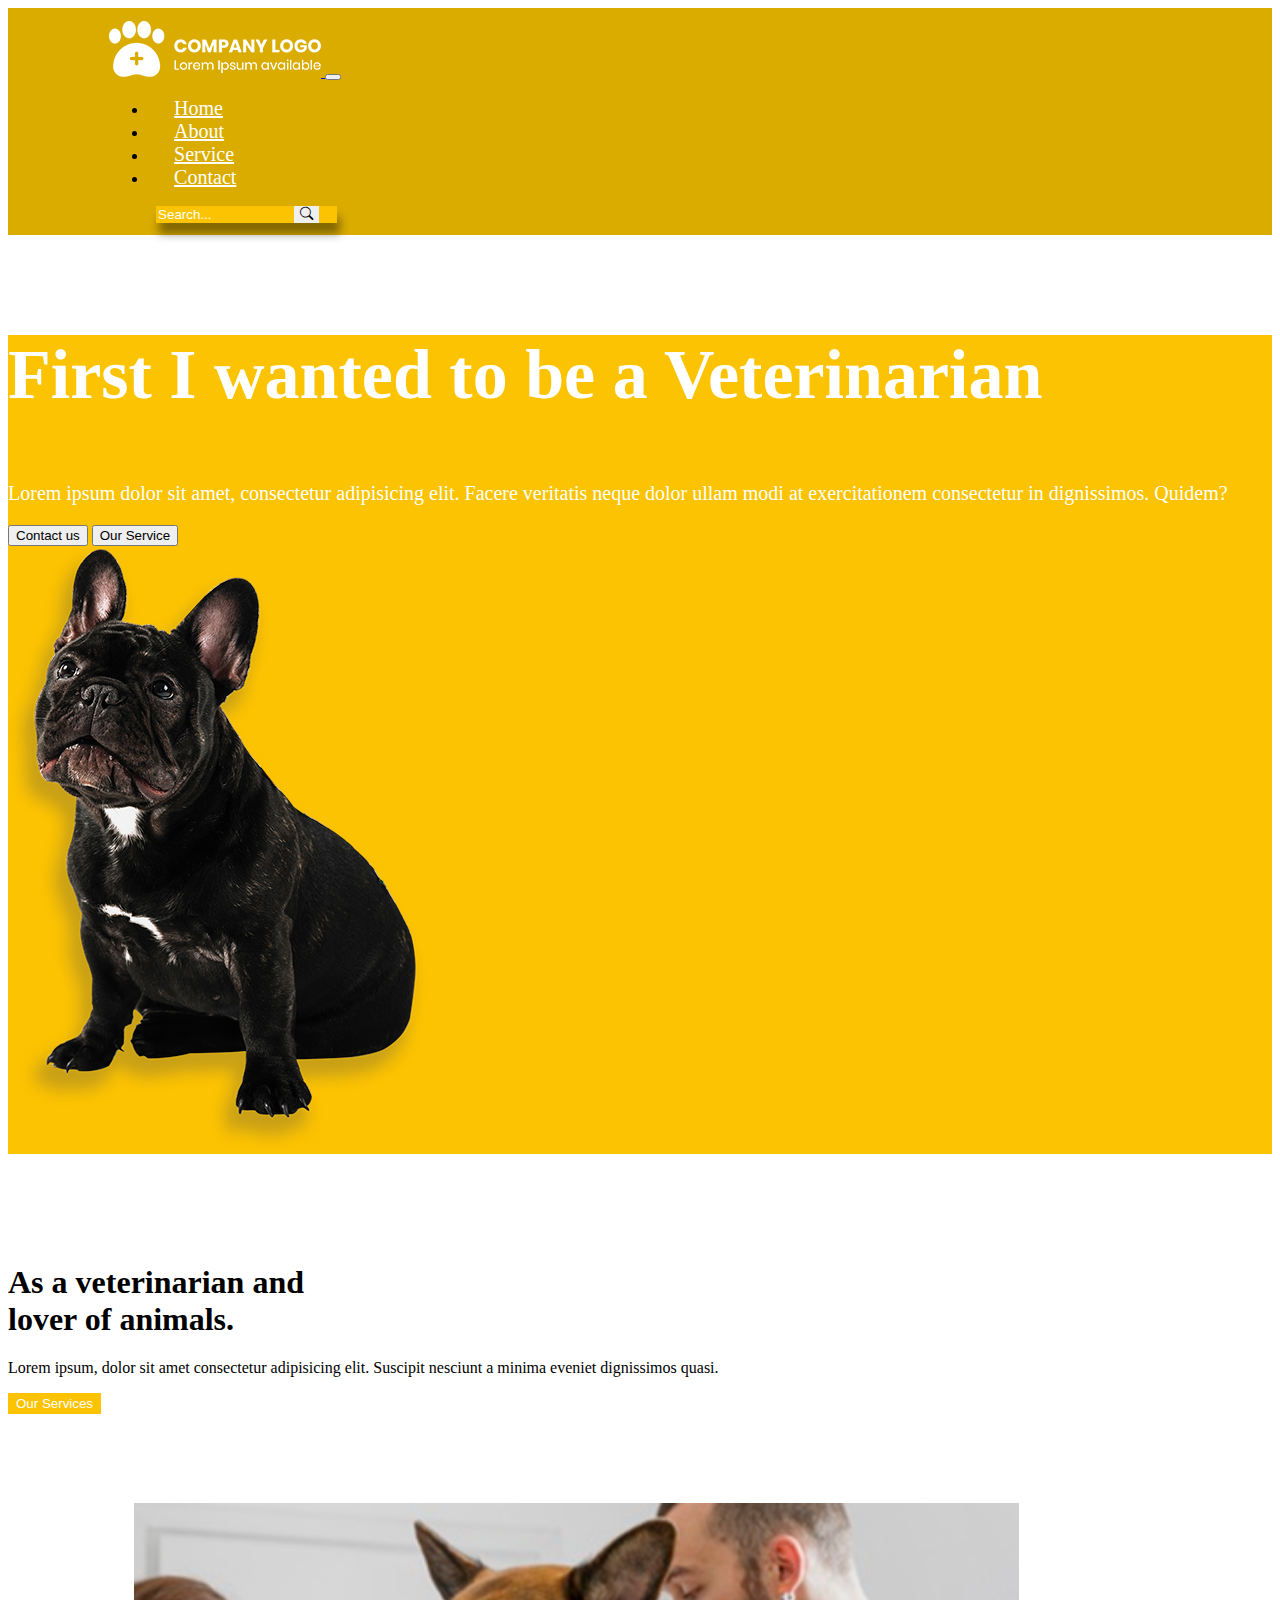
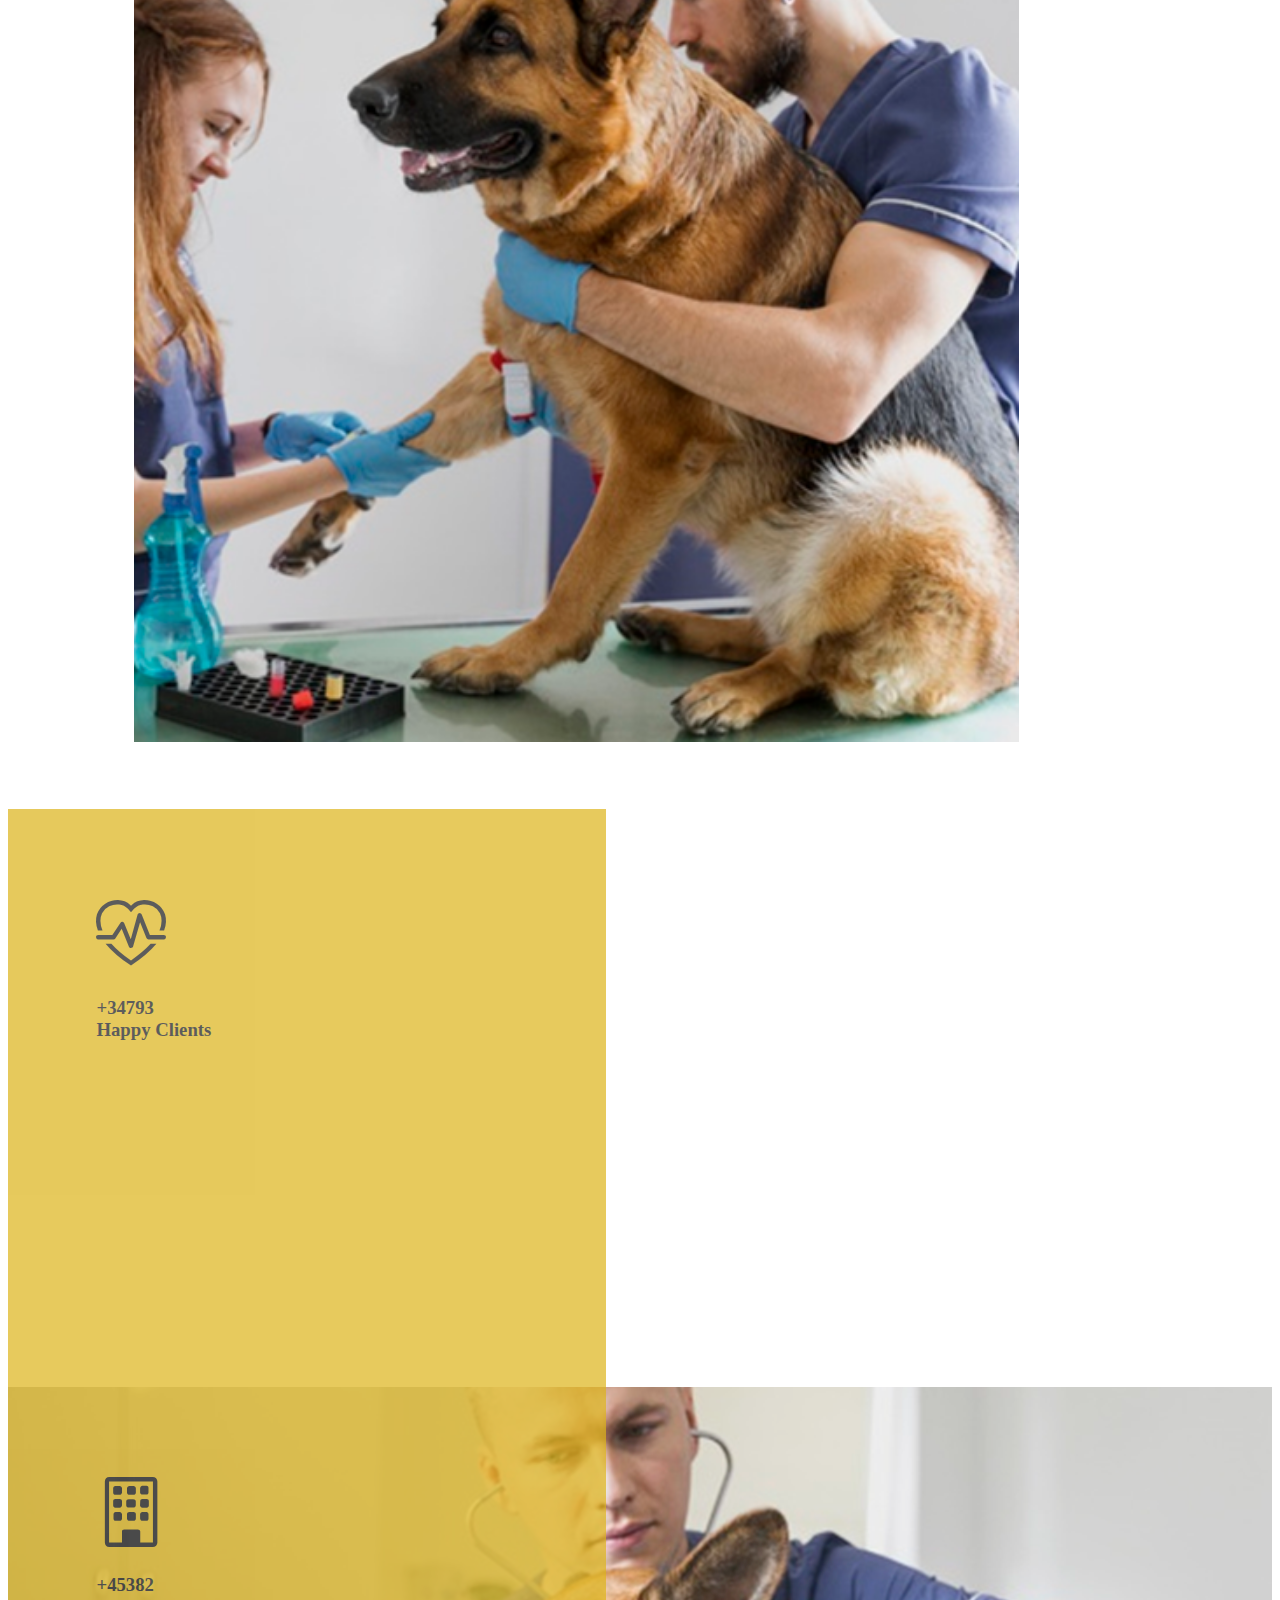
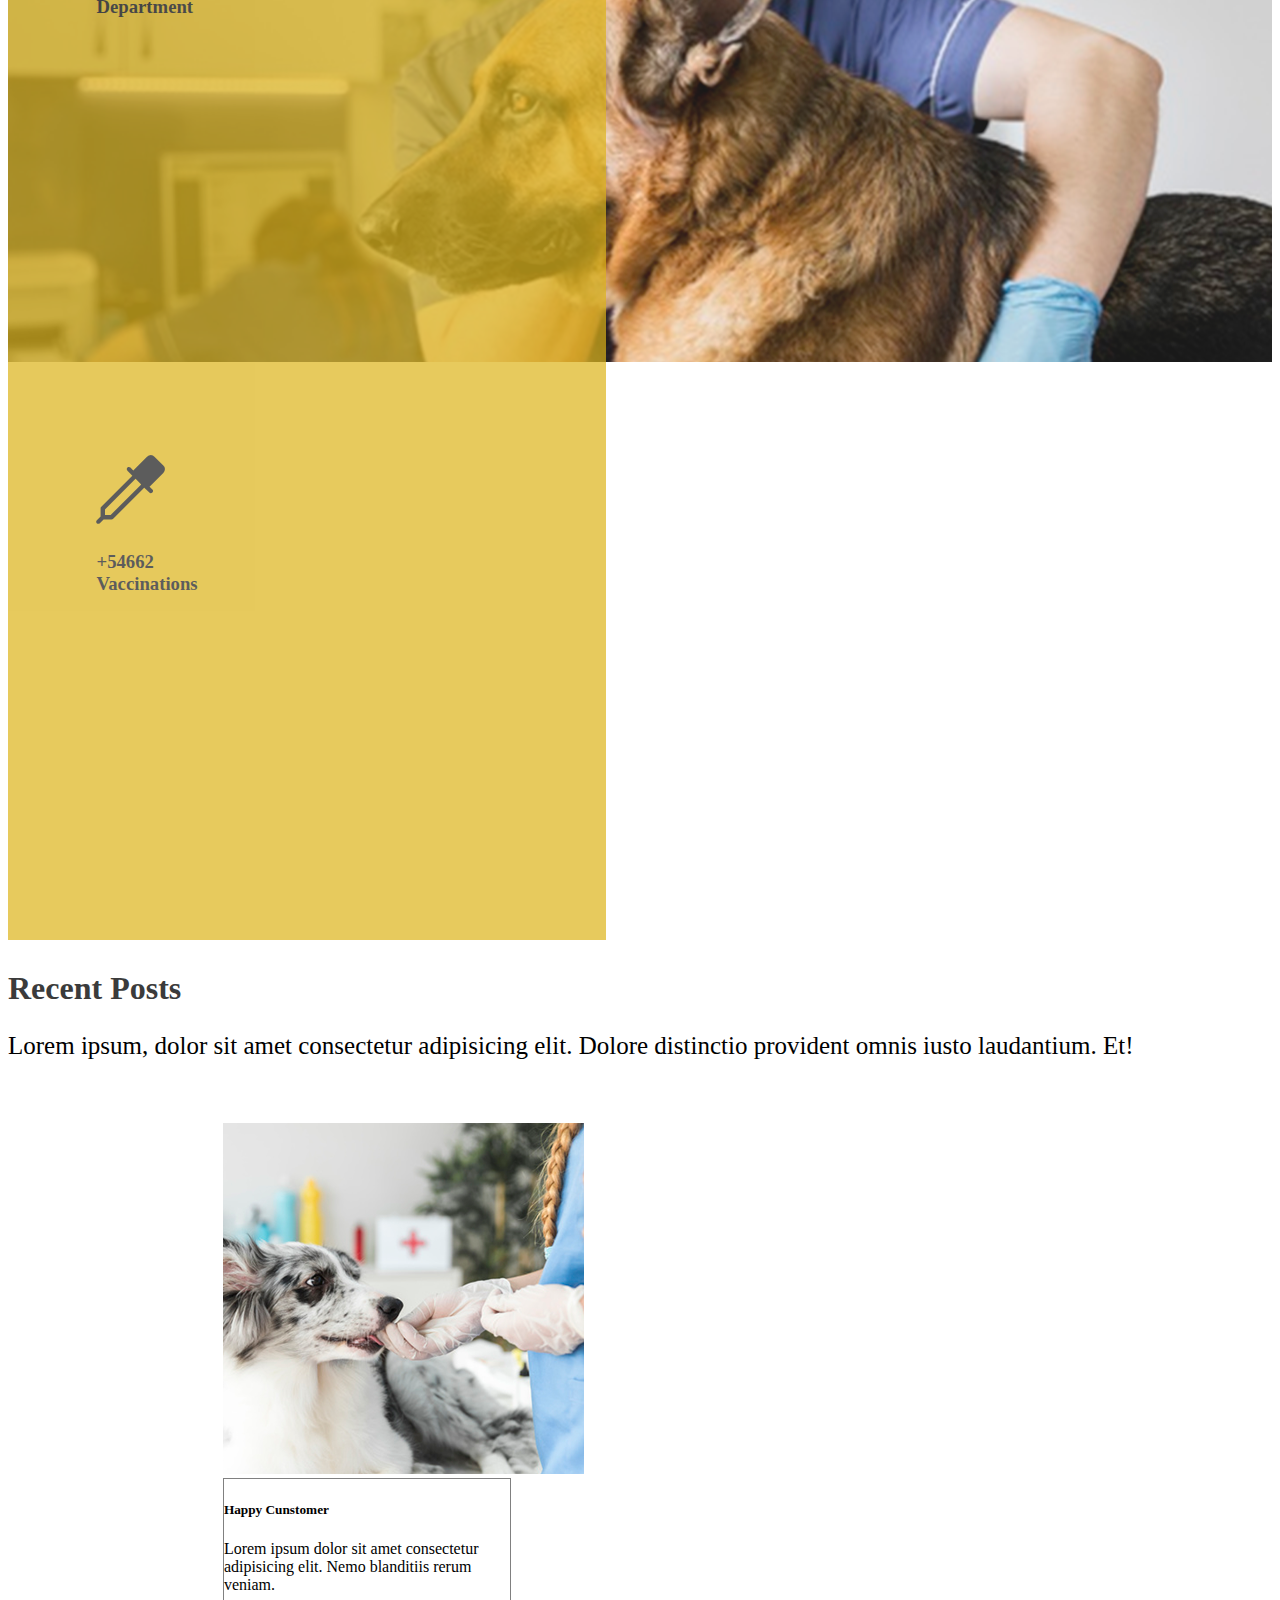
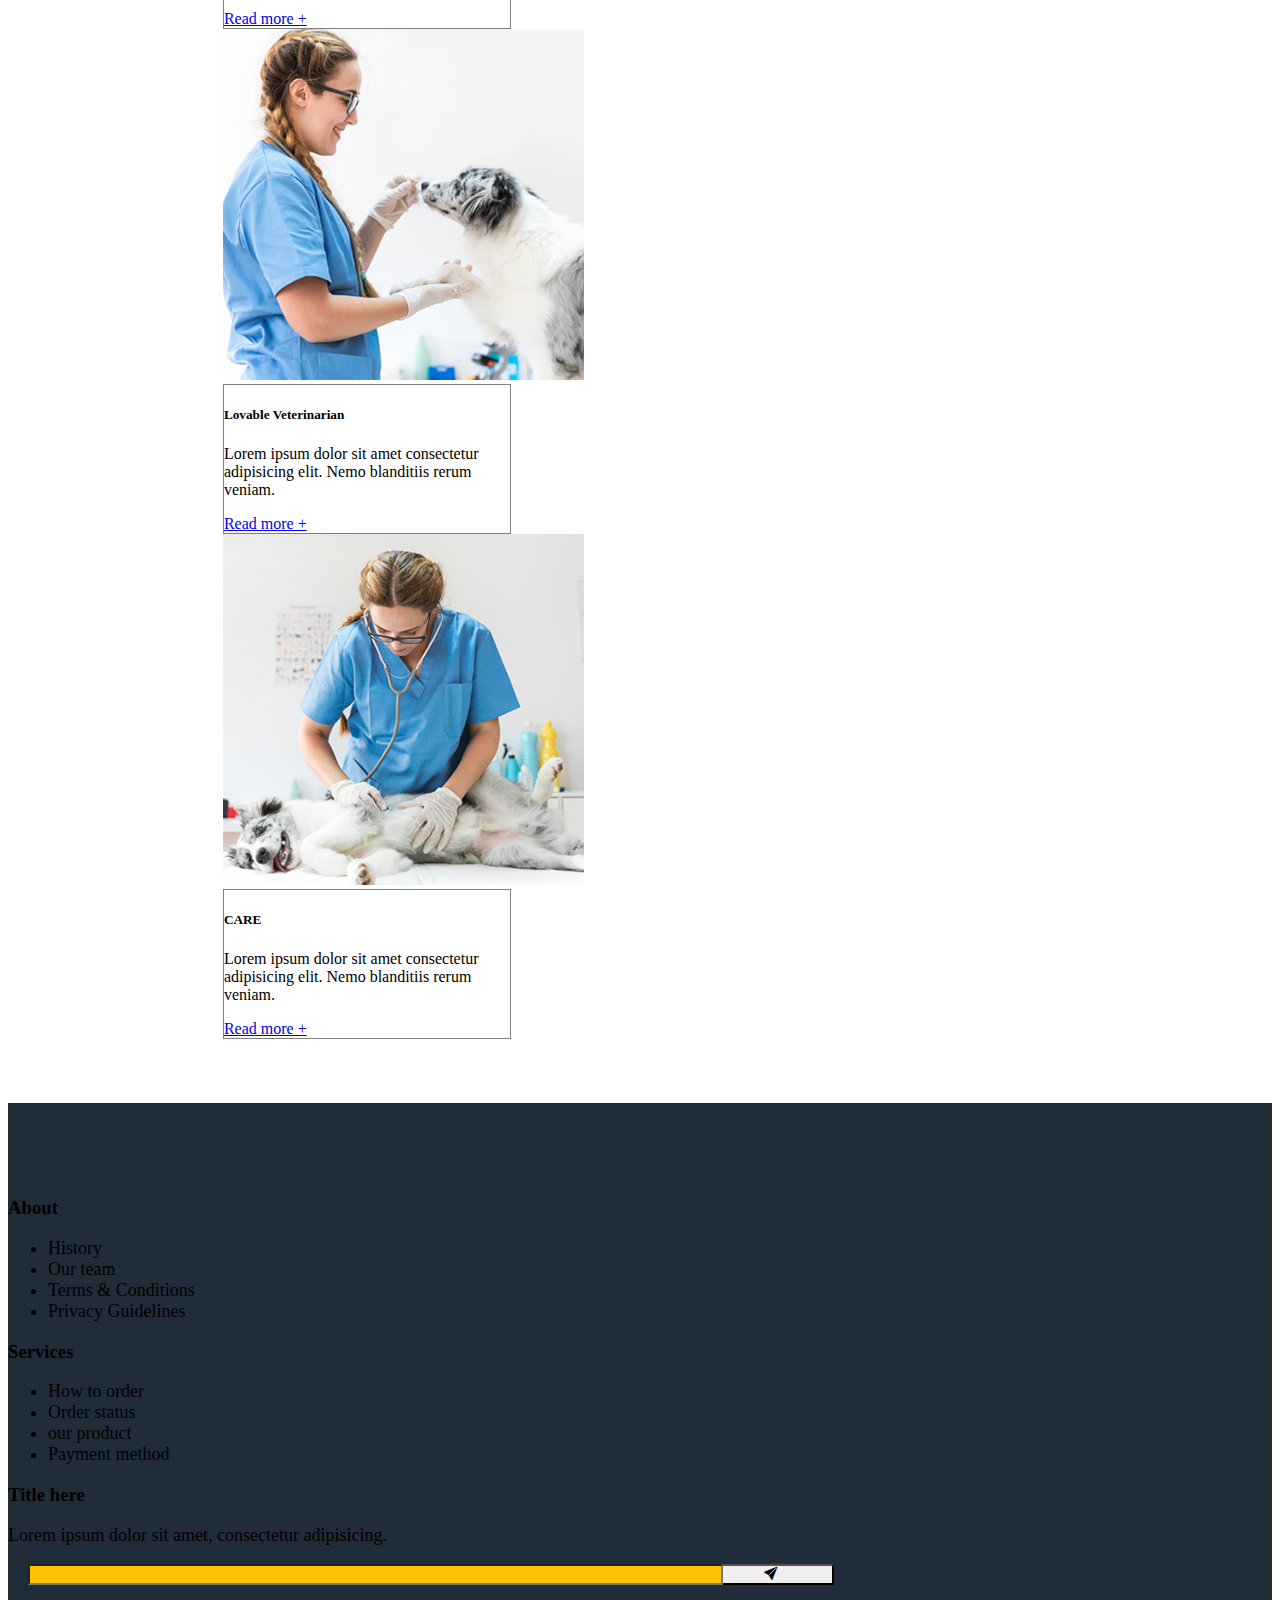
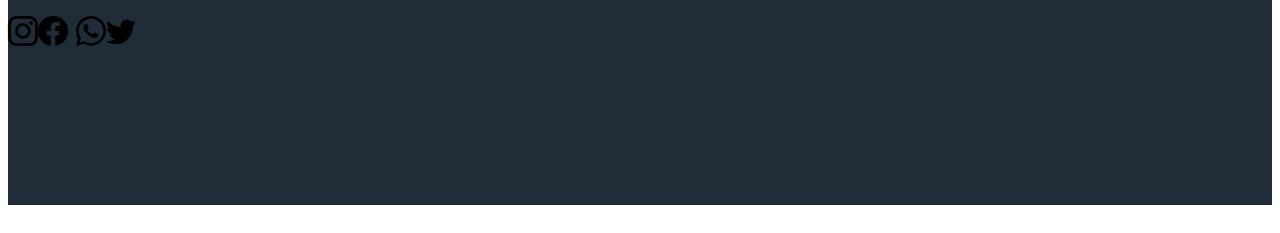
<file: html-file/index.html>
<!doctype html>
<html lang="en">
  <head>
    <title>Title</title>
    <!-- Required meta tags -->
    <meta charset="utf-8">
    <meta name="viewport" content="width=device-width, initial-scale=1, shrink-to-fit=no">

    <!-- Bootstrap CSS -->
    <link href="https://cdn.jsdelivr.net/npm/bootstrap@5.2.1/dist/css/bootstrap.min.css" rel="stylesheet" integrity="sha384-iYQeCzEYFbKjA/T2uDLTpkwGzCiq6soy8tYaI1GyVh/UjpbCx/TYkiZhlZB6+fzT" crossorigin="anonymous">
    <!-- Bootstrap Icons -->
    <link rel="stylesheet" href="https://cdn.jsdelivr.net/npm/bootstrap-icons@1.9.1/font/bootstrap-icons.css">
    <!-- CSS link -->
    <link rel="stylesheet" href="/css-file/project-2.css">

  </head>
  <body>
      <!-- Navigation Bar -->
      <nav class="navbar navbar-expand-lg navbar-dark" id="TOPNAV">
        <div class="container-fluid">
          <a class="navbar-brand" href="#">
            <img src="/images/LOGO.png" alt="" class="img-fluid" id="LOGO">
          </a>
          <button class="navbar-toggler" type="button" data-bs-toggle="collapse" data-bs-target="#navbarSupportedContent" aria-controls="navbarSupportedContent" aria-expanded="false" aria-label="Toggle navigation">
            <span class="navbar-toggler-icon"></span>
          </button>
          <div class="collapse navbar-collapse" id="navbarSupportedContent">
            <ul class="navbar-nav me-auto mb-2 mb-lg-0">
              <li class="nav-item">
                <a class="nav-link active" aria-current="page" href="#">Home</a>
              </li>
              <li class="nav-item">
                <a class="nav-link" href="#">About</a>
              </li>
              <li class="nav-item">
                <a class="nav-link" href="#">Service</a>
              </li>
              <li class="nav-item">
                <a class="nav-link" href="#">Contact</a>
              </li>
              
            </ul>
            <form class="d-flex" role="search" id="sear">
              <input class="form-control me-2" type="search" placeholder="Search..." aria-label="Search" id="Searchbox">
              <button class="btn btn-info text-light" type="submit" id="searchbtn"><i class="bi bi-search"></i></button>
            </form>
          </div>
        </div>
      </nav>
      <!-- NAV end -->

      <!-- new container  -->
      <div class="container-fluid" id=newcont>
         <!-- innerblock one-->  
         <div class="row justify-content-evenly justify-content-center" id="bannerrow">
            <div class="col-md-6 col-10 align-content-center" id="pagecont">
              <!-- <h1 class="">First I wanted to be a Veterinarian</h1> -->
              <h1 id="heading" >First I wanted to be a Veterinarian</h1>
              <p id="subhead">Lorem ipsum dolor sit amet, consectetur adipisicing elit. Facere veritatis neque dolor ullam modi at exercitationem consectetur in dignissimos. Quidem?</p>
              <button type="button" class="btn btn-info text-light rounded mt-4 mb-3">Contact us</button>
              <button type="button" class="btn btn-light bg-transparent text-light rounded mt-4 mb-3">Our Service</button>
            </div>
            <div class="col-md-4">
                <img src="/images/1st-image.png" alt="" class="img-fluid d-none d-md-block" id="dogimg">
            </div>
         </div>
         <!-- innerblock one end -->
         <!-- innerblock two start -->
         <div class="row justify-content-evenly justify-content-center  bg-light mt-5" id="bannerrowtwo">
            <div class="col-md-5 " id="serviceone">
                <h1>As a veterinarian and <br> lover of animals.</h1>
                <p>Lorem ipsum, dolor sit amet consectetur adipisicing elit. Suscipit nesciunt a minima eveniet dignissimos quasi.</p>
                <button type="button" class="btn" id="butt">Our Services</button>
            </div>
            <div class="col-md-5 m-0" id="servicetwo">
                <img src="/images/checkup-1.png" alt="" class="img-fluid" id="german">
                <div id="opaciti"></div>
                <div class="images">
                  <div id="bg-box" ></div>
                </div> 
            </div> 
         </div>
         <!-- innerblock two end -->
         <!-- secondlast start -->
         <div class="row justify-content-center text-dark" id="secondlast">
            <div class="col-md-3 text-center TEXT"><i class="bi bi-heart-pulse icon"></i>
             <h3>+34793 <br>Happy Clients</h3>
            </div>
            <div class="col-md-3 text-center TEXT"><i class="bi bi-building icon"></i>
              <h3>+45382 <br>Department</h3>
            </div>
            <div class="col-md-3 text-center TEXT"><i class="bi bi-eyedropper icon"></i>
              <h3>+54662 <br>Vaccinations</h3>
            </div>
         </div>
         <!-- secondlast end -->
         <!-- blog-text -->
         <div class="row justify-content-center blog">
            <div class="col-8 text-center">
                <h1 id="BLOGhead">Recent Posts</h1>
                <p id="blogcont">
                  Lorem ipsum, dolor sit amet consectetur adipisicing elit. Dolore distinctio provident omnis iusto laudantium. Et!
                </p>
            </div>
         </div>
         <!-- blog end -->
         <!-- blog-image start -->
         <div class="row justify-content-center b-image">

            <div class="col-md-3 text-center">
              <div class="card bcard" style="width: 18rem;">
                <img src="/images/DOG-1.png" class="card-img-top blogi" alt="...">
                <div class="card-body DOBY rounded border-top-0">
                  <h5 class="card-title">Happy Cunstomer</h5>
                  <p class="card-text">Lorem ipsum dolor sit amet consectetur adipisicing elit. Nemo blanditiis rerum veniam.</p>
                  <a href="#" class="text-decoration-none">Read more +</a>
                </div>
              </div>
            </div>

            <div class="col-md-3 text-center">
              <div class="card bcard " style="width: 18rem;">
                <img src="/images/DOG-2.png" class="card-img-top blogi" alt="...">
                <div class="card-body DOBY rounded border-top-0">
                  <h5 class="card-title">Lovable Veterinarian</h5>
                  <p class="card-text">Lorem ipsum dolor sit amet consectetur adipisicing elit. Nemo blanditiis rerum veniam.</p>
                  <a href="#" class="text-decoration-none">Read more +</a>
                </div>
              </div>
            </div>

            <div class="col-md-3 text-center">
              <div class="card bcard" style="width: 18rem;">
                <img src="/images/DOG-3.png" class="card-img-top blogi" alt="...">
                <div class="card-body DOBY rounded border-top-0">
                  <h5 class="card-title">CARE</h5>
                  <p class="card-text">Lorem ipsum dolor sit amet consectetur adipisicing elit. Nemo blanditiis rerum veniam.</p>
                  <a href="#" class="text-decoration-none">Read more +</a>
                </div>
              </div>
            </div>

         </div>
         <!-- blog-image end -->
         <!-- contact detail start -->
         <div class="row justify-content-center text-light contact">
            <div class="col-md-2 CONTACT">
                <h3 class="mb-4">About</h3>
                  <ul class="list-unstyled">
                    <li>History</li>
                    <li>Our team</li>
                    <li>Terms & Conditions</li>
                    <li>Privacy Guidelines</li>
                  </ul>
            </div>
            <div class="col-md-2 CONTACT">
                <h3 class="mb-4">Services</h3>
                <ul class="list-unstyled">
                  <li>How to order</li>
                  <li>Order status</li>
                  <li>our product</li>
                  <li>Payment method</li>
                </ul>
            </div>
            <div class="col-md-5 justify-content-md-end text-md-end CONTACT">
                <h3 class="mb-4 ">Title here</h3>
                <p id="cont-text" class="">Lorem ipsum dolor sit amet, consectetur adipisicing.</p>
                <form class="d-flex justify-content-md-end" role="search">
                  <input class="form-control me-2" id="inp" type="search" aria-label="Search">
                  <button class="btn btn-info " id="boton" type="submit"><i class="bi bi-send-fill"></i></button>
                </form>
                <p class="mt-5 icion "><i class="bi bi-instagram me-3"></i><i class="bi bi-facebook me-3"></i> <i class="bi bi-whatsapp me-3"></i><i class="bi bi-twitter me-3"></i></p>
            </div>
         </div>
         <!-- newcont end -->
      </div>
      


    <!-- Optional JavaScript -->
    <!-- jQuery first, then Popper.js, then Bootstrap JS -->
    <script src="https://cdn.jsdelivr.net/npm/@popperjs/core@2.11.6/dist/umd/popper.min.js" integrity="sha384-oBqDVmMz9ATKxIep9tiCxS/Z9fNfEXiDAYTujMAeBAsjFuCZSmKbSSUnQlmh/jp3" crossorigin="anonymous"></script>
    <script src="https://cdn.jsdelivr.net/npm/bootstrap@5.2.1/dist/js/bootstrap.min.js" integrity="sha384-7VPbUDkoPSGFnVtYi0QogXtr74QeVeeIs99Qfg5YCF+TidwNdjvaKZX19NZ/e6oz" crossorigin="anonymous"></script>
    
  </body> 
</html>
</file>
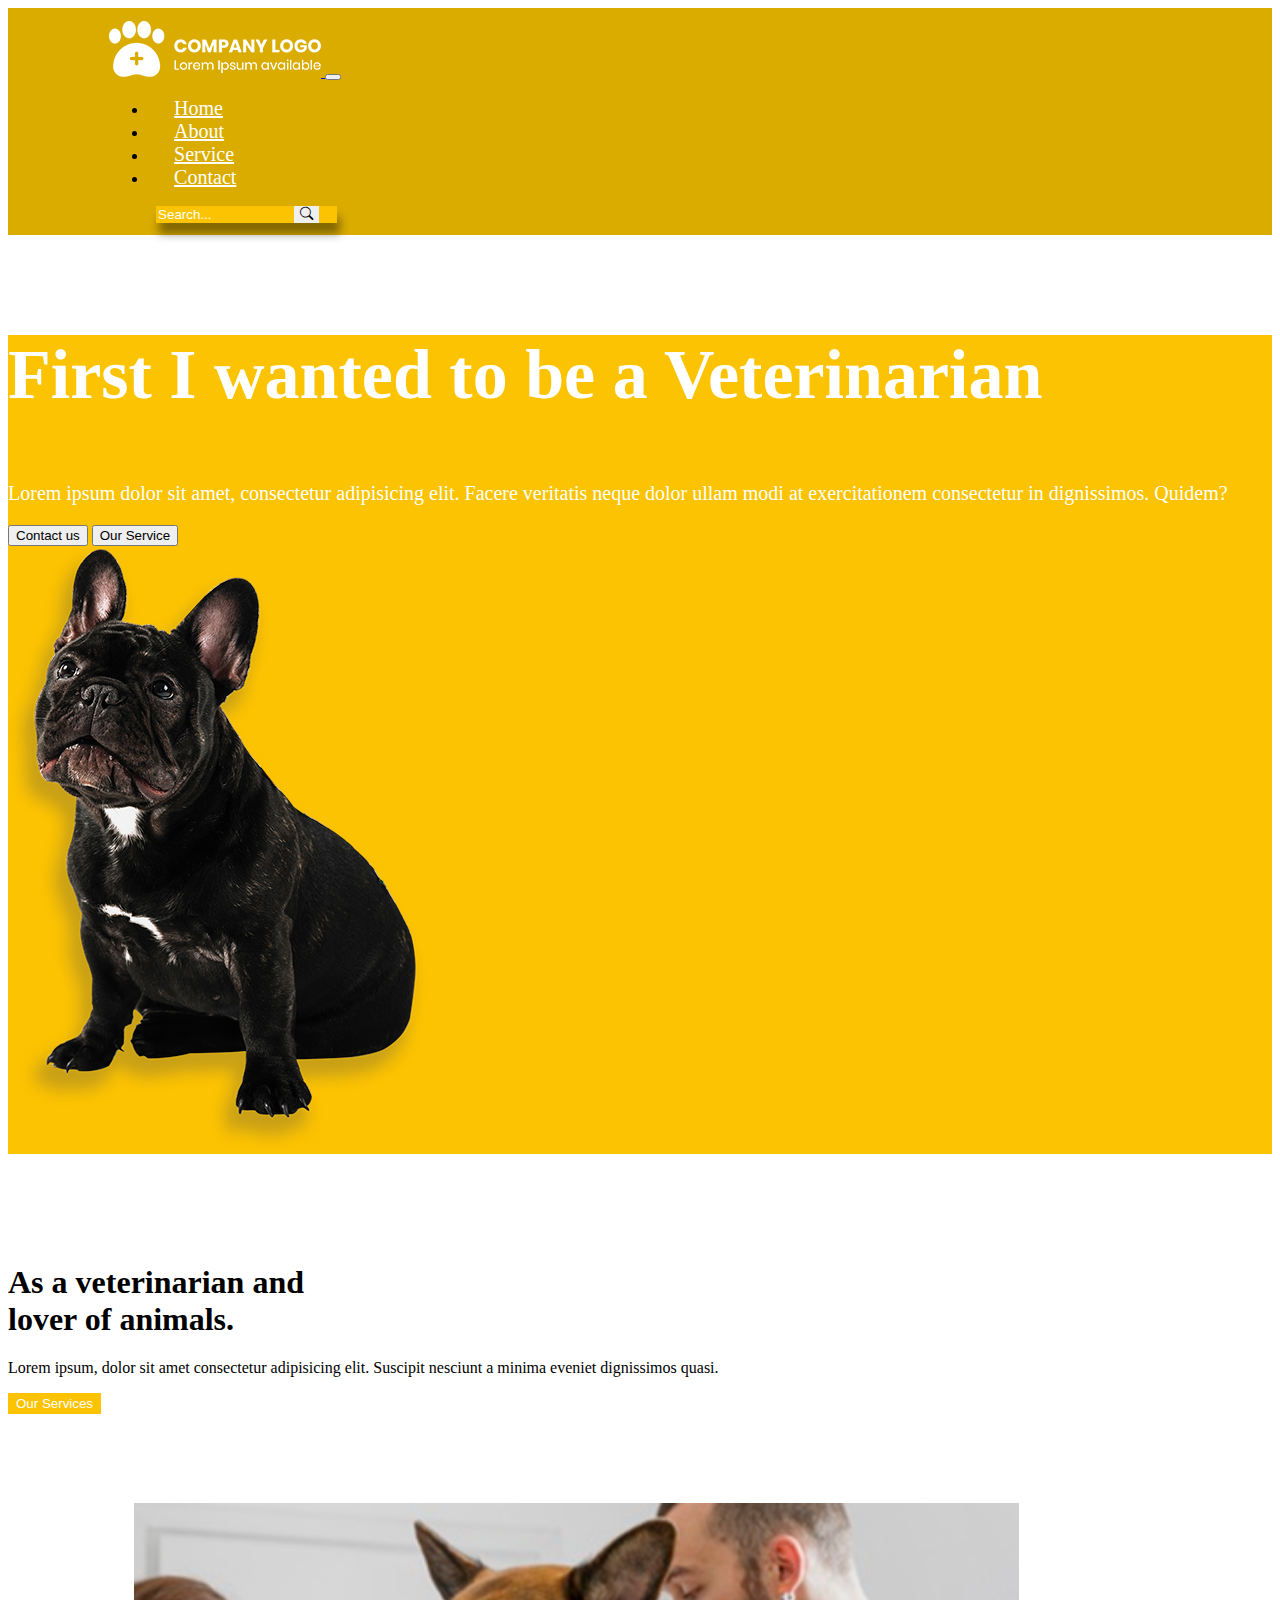
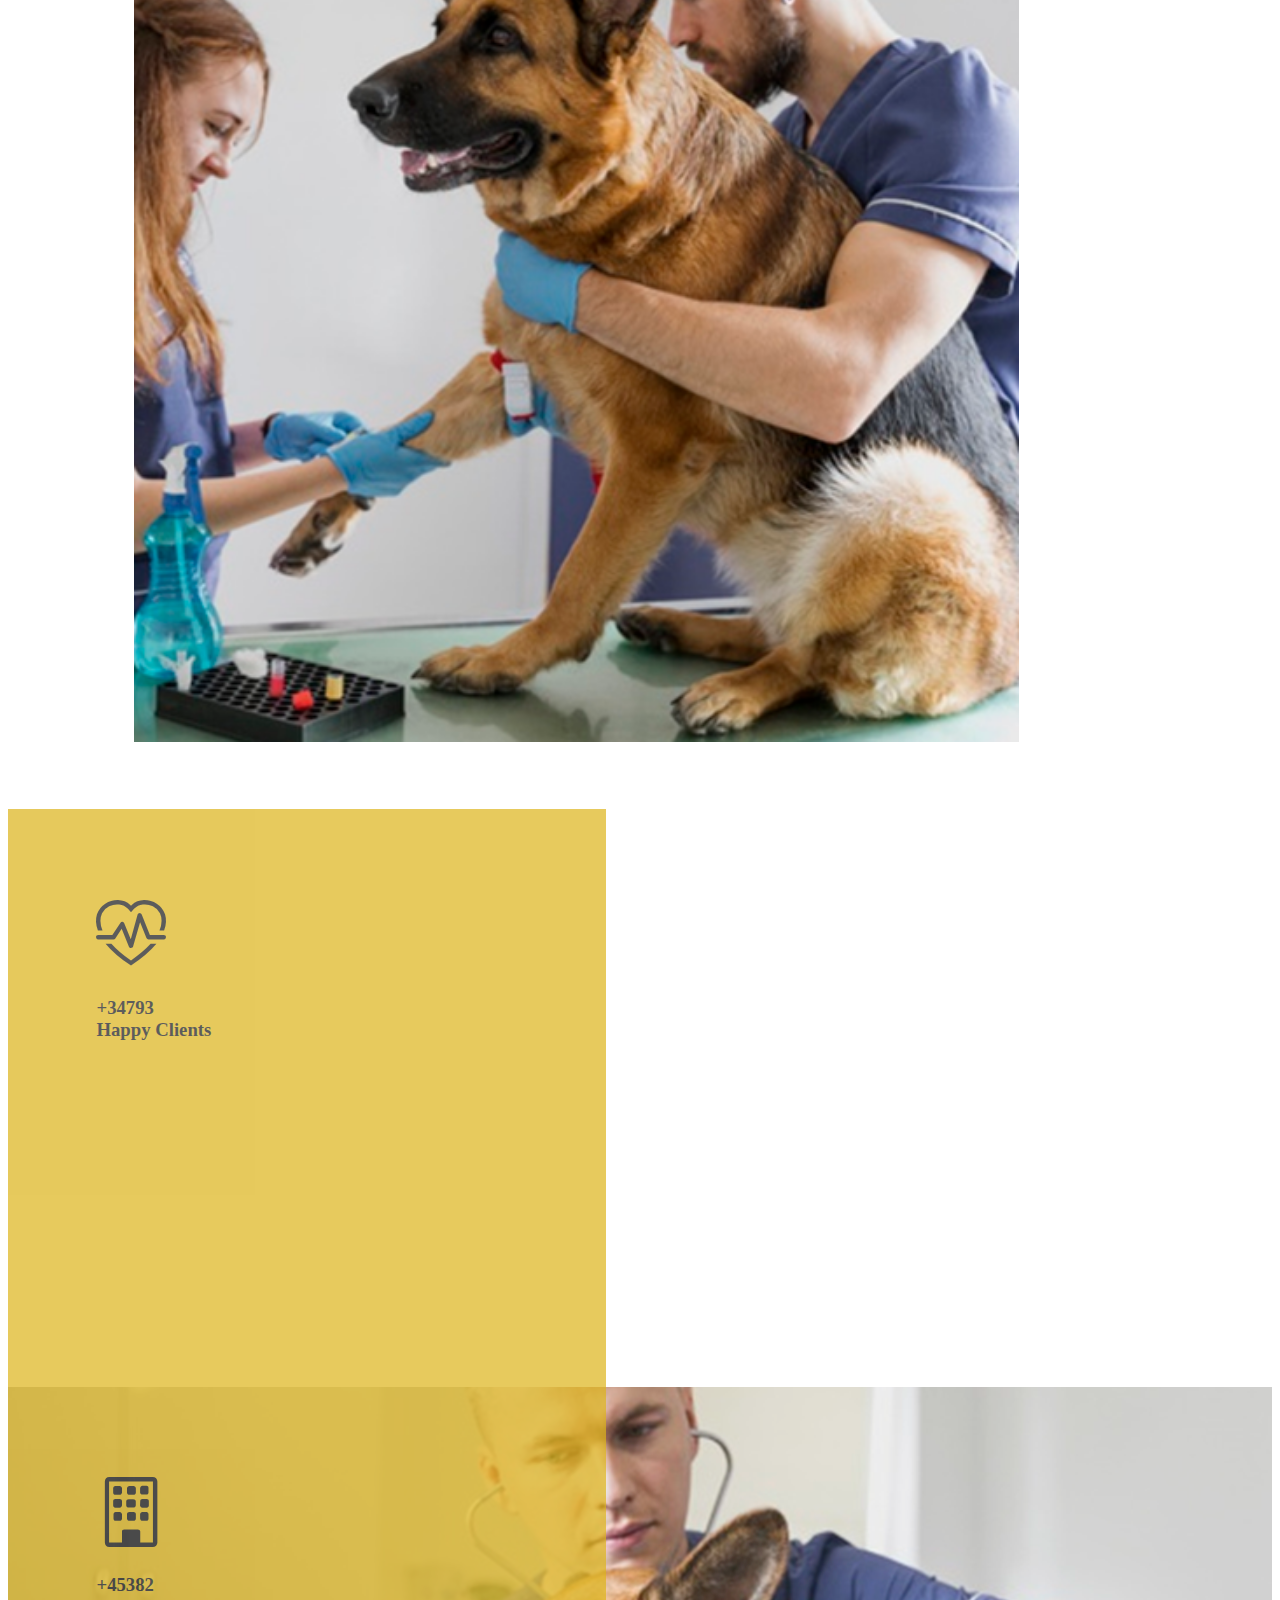
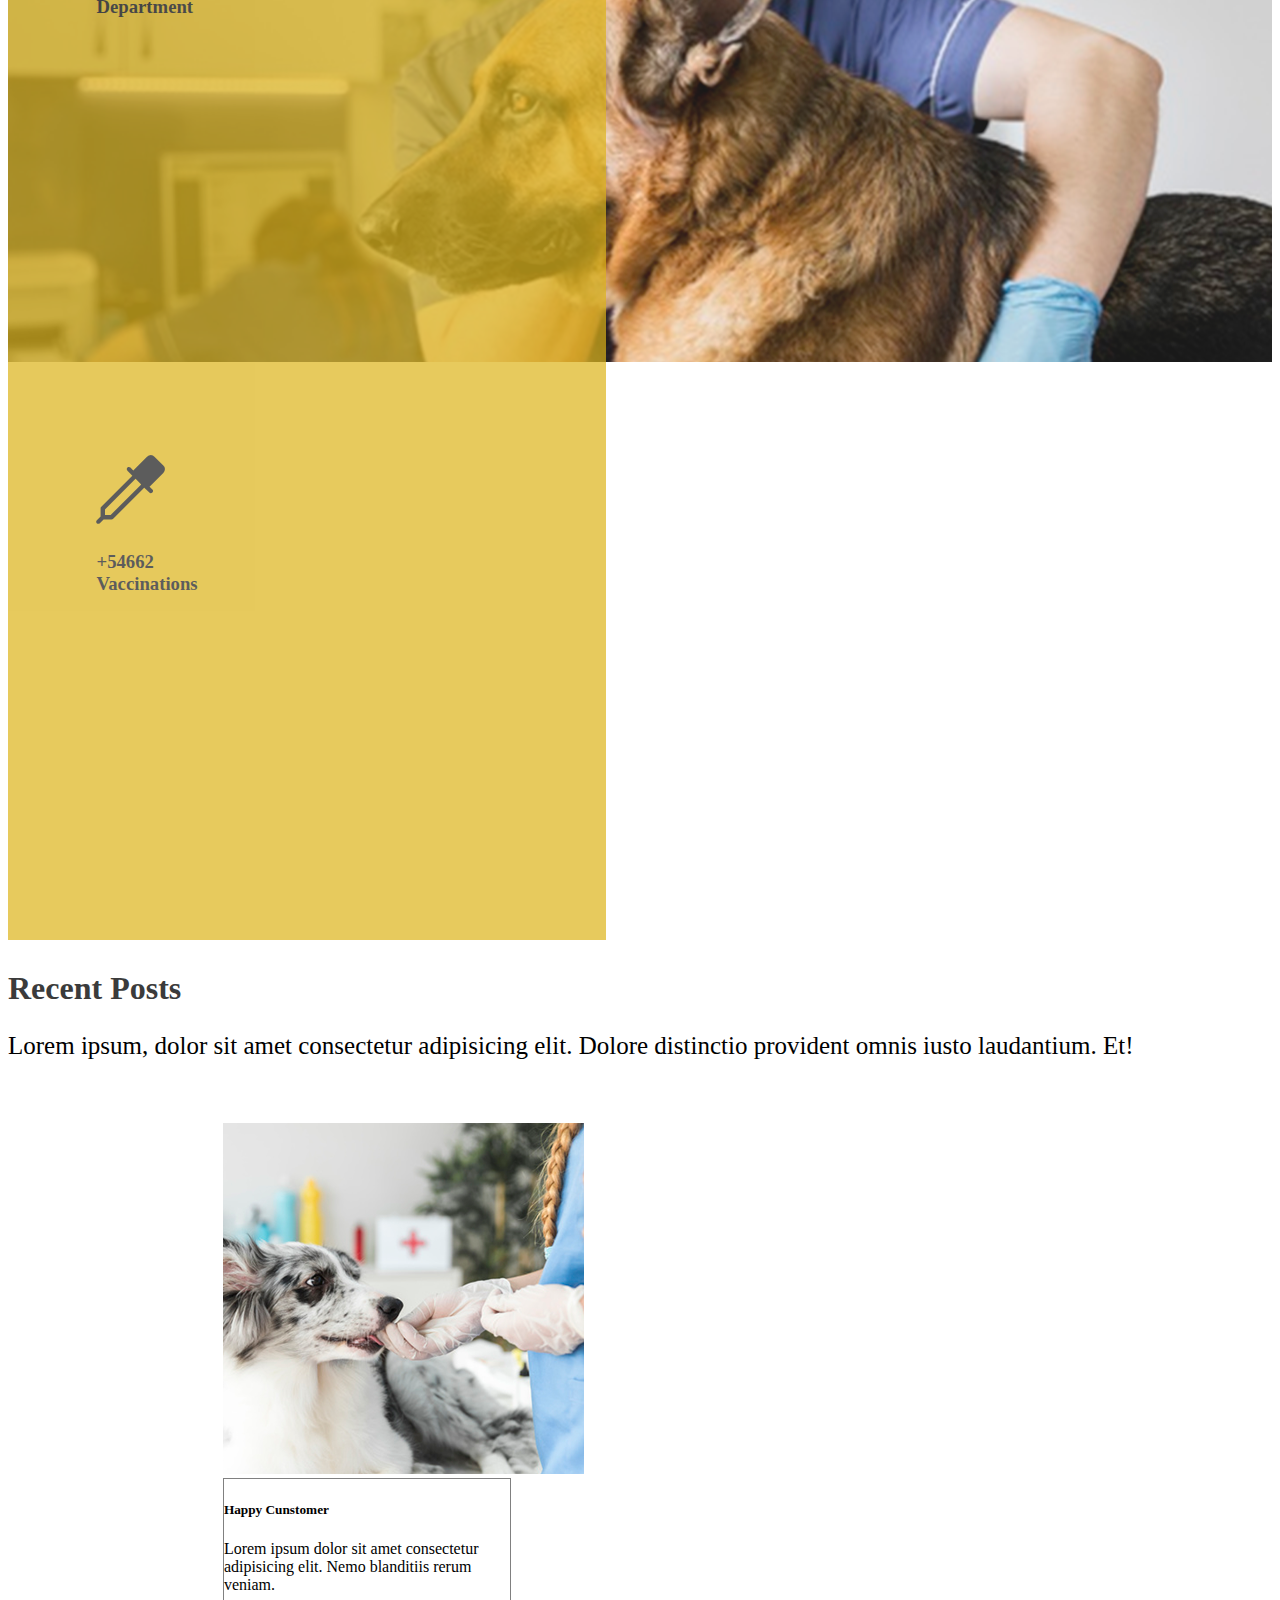
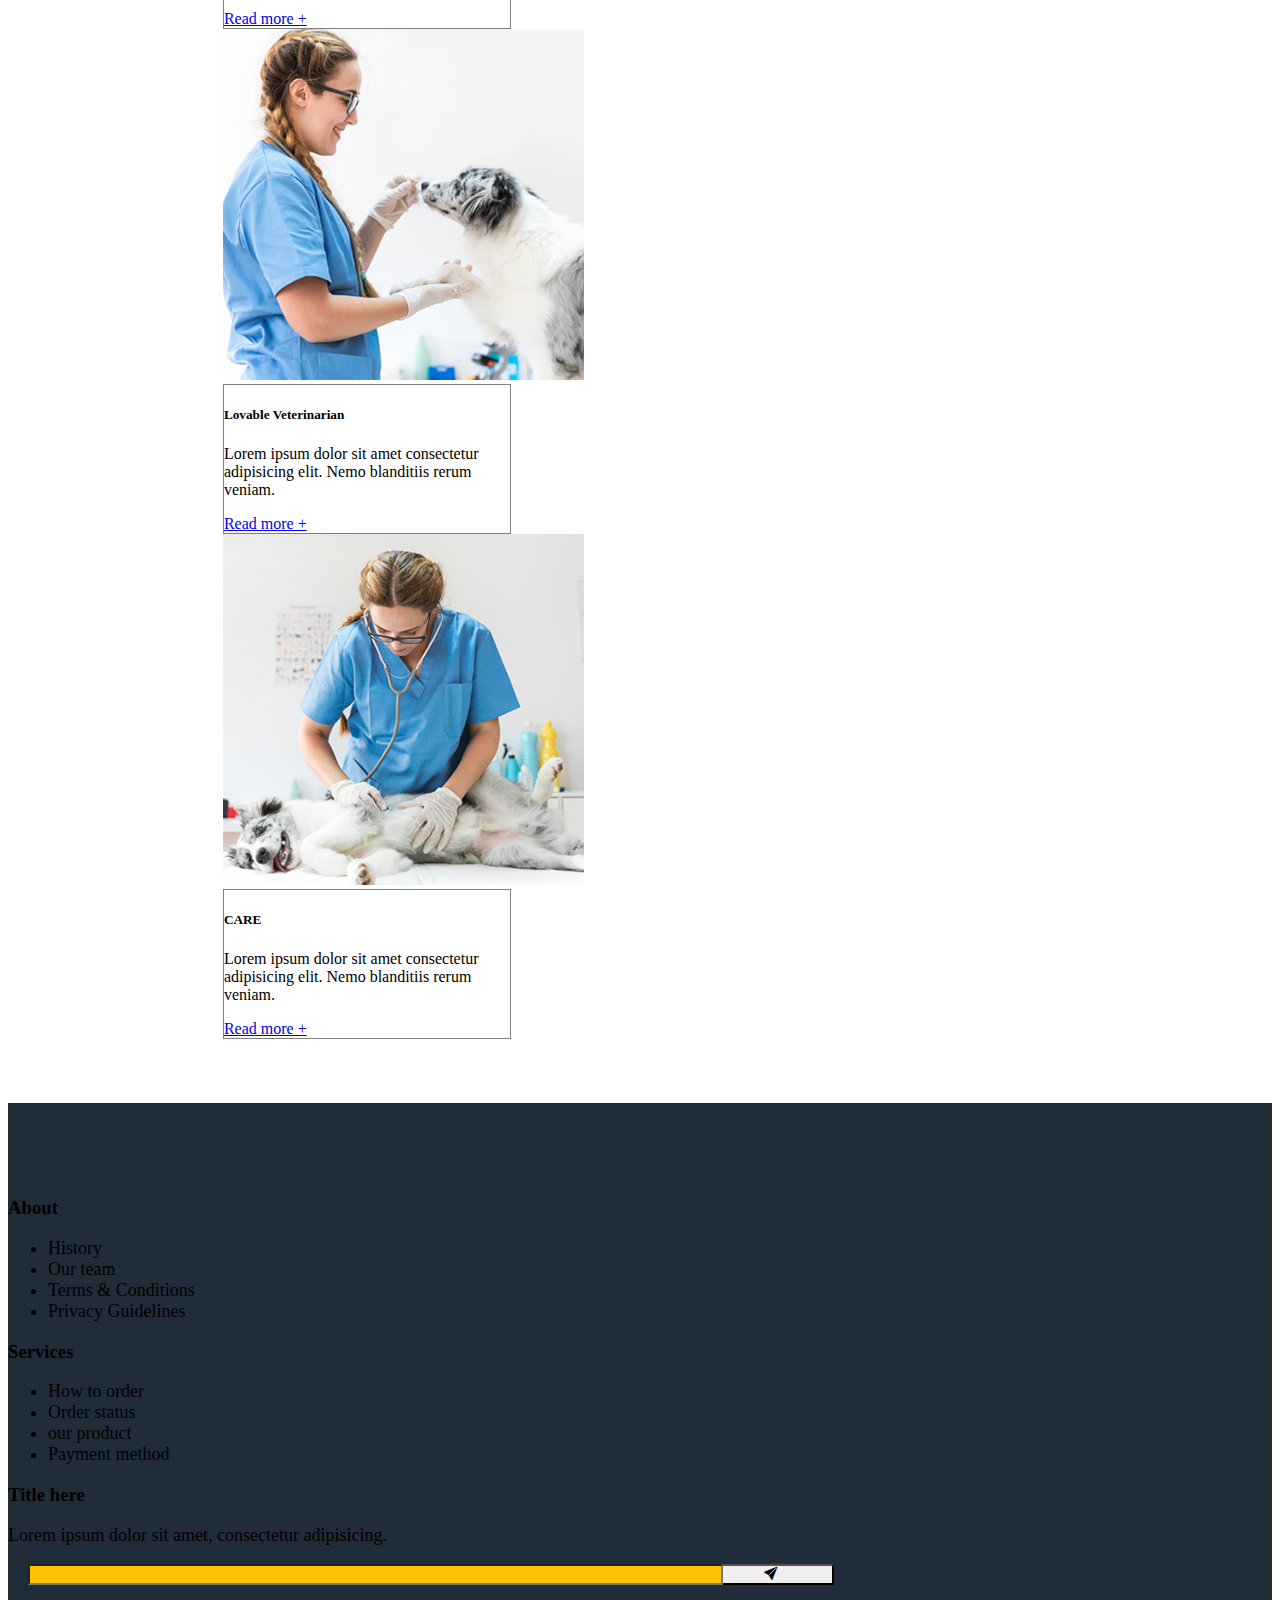
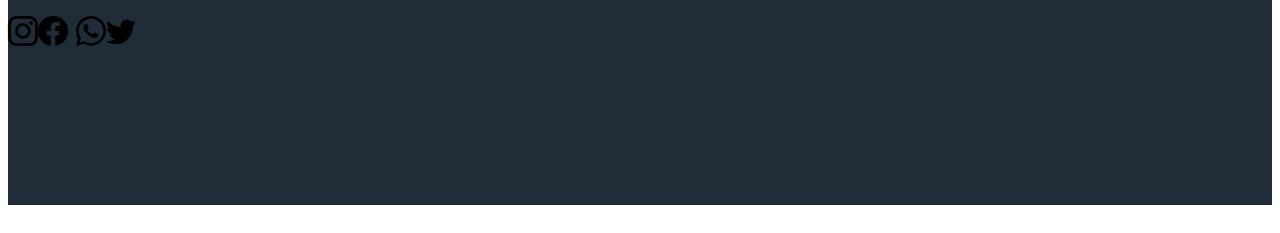
<file: html-file/project-2.html>
<!doctype html>
<html lang="en">
  <head>
    <title>Title</title>
    <!-- Required meta tags -->
    <meta charset="utf-8">
    <meta name="viewport" content="width=device-width, initial-scale=1, shrink-to-fit=no">

    <!-- Bootstrap CSS -->
    <link href="https://cdn.jsdelivr.net/npm/bootstrap@5.2.1/dist/css/bootstrap.min.css" rel="stylesheet" integrity="sha384-iYQeCzEYFbKjA/T2uDLTpkwGzCiq6soy8tYaI1GyVh/UjpbCx/TYkiZhlZB6+fzT" crossorigin="anonymous">
    <!-- Bootstrap Icons -->
    <link rel="stylesheet" href="https://cdn.jsdelivr.net/npm/bootstrap-icons@1.9.1/font/bootstrap-icons.css">
    <!-- CSS link -->
    <link rel="stylesheet" href="/css-file/project-2.css">

  </head>
  <body>
      <!-- Navigation Bar -->
      <nav class="navbar navbar-expand-lg navbar-dark" id="TOPNAV">
        <div class="container-fluid">
          <a class="navbar-brand" href="#">
            <img src="/images/LOGO.png" alt="" class="img-fluid" id="LOGO">
          </a>
          <button class="navbar-toggler" type="button" data-bs-toggle="collapse" data-bs-target="#navbarSupportedContent" aria-controls="navbarSupportedContent" aria-expanded="false" aria-label="Toggle navigation">
            <span class="navbar-toggler-icon"></span>
          </button>
          <div class="collapse navbar-collapse" id="navbarSupportedContent">
            <ul class="navbar-nav me-auto mb-2 mb-lg-0">
              <li class="nav-item">
                <a class="nav-link active" aria-current="page" href="#">Home</a>
              </li>
              <li class="nav-item">
                <a class="nav-link" href="#">About</a>
              </li>
              <li class="nav-item">
                <a class="nav-link" href="#">Service</a>
              </li>
              <li class="nav-item">
                <a class="nav-link" href="#">Contact</a>
              </li>
              
            </ul>
            <form class="d-flex" role="search" id="sear">
              <input class="form-control me-2" type="search" placeholder="Search..." aria-label="Search" id="Searchbox">
              <button class="btn btn-info text-light" type="submit" id="searchbtn"><i class="bi bi-search"></i></button>
            </form>
          </div>
        </div>
      </nav>
      <!-- NAV end -->

      <!-- new container  -->
      <div class="container-fluid" id=newcont>
         <!-- innerblock one-->  
         <div class="row justify-content-evenly justify-content-center" id="bannerrow">
            <div class="col-md-6 col-10 align-content-center" id="pagecont">
              <!-- <h1 class="">First I wanted to be a Veterinarian</h1> -->
              <h1 id="heading" >First I wanted to be a Veterinarian</h1>
              <p id="subhead">Lorem ipsum dolor sit amet, consectetur adipisicing elit. Facere veritatis neque dolor ullam modi at exercitationem consectetur in dignissimos. Quidem?</p>
              <button type="button" class="btn btn-info text-light rounded mt-4 mb-3">Contact us</button>
              <button type="button" class="btn btn-light bg-transparent text-light rounded mt-4 mb-3">Our Service</button>
            </div>
            <div class="col-md-4">
                <img src="/images/1st-image.png" alt="" class="img-fluid d-none d-md-block" id="dogimg">
            </div>
         </div>
         <!-- innerblock one end -->
         <!-- innerblock two start -->
         <div class="row justify-content-evenly justify-content-center  bg-light mt-5" id="bannerrowtwo">
            <div class="col-md-5 " id="serviceone">
                <h1>As a veterinarian and <br> lover of animals.</h1>
                <p>Lorem ipsum, dolor sit amet consectetur adipisicing elit. Suscipit nesciunt a minima eveniet dignissimos quasi.</p>
                <button type="button" class="btn" id="butt">Our Services</button>
            </div>
            <div class="col-md-5 m-0" id="servicetwo">
                <img src="/images/checkup-1.png" alt="" class="img-fluid" id="german">
                <div id="opaciti"></div>
                <div class="images">
                  <div id="bg-box" ></div>
                </div> 
            </div> 
         </div>
         <!-- innerblock two end -->
         <!-- secondlast start -->
         <div class="row justify-content-center text-dark" id="secondlast">
            <div class="col-md-3 text-center TEXT"><i class="bi bi-heart-pulse icon"></i>
             <h3>+34793 <br>Happy Clients</h3>
            </div>
            <div class="col-md-3 text-center TEXT"><i class="bi bi-building icon"></i>
              <h3>+45382 <br>Department</h3>
            </div>
            <div class="col-md-3 text-center TEXT"><i class="bi bi-eyedropper icon"></i>
              <h3>+54662 <br>Vaccinations</h3>
            </div>
         </div>
         <!-- secondlast end -->
         <!-- blog-text -->
         <div class="row justify-content-center blog">
            <div class="col-8 text-center">
                <h1 id="BLOGhead">Recent Posts</h1>
                <p id="blogcont">
                  Lorem ipsum, dolor sit amet consectetur adipisicing elit. Dolore distinctio provident omnis iusto laudantium. Et!
                </p>
            </div>
         </div>
         <!-- blog end -->
         <!-- blog-image start -->
         <div class="row justify-content-center b-image">

            <div class="col-md-3 text-center">
              <div class="card bcard" style="width: 18rem;">
                <img src="/images/DOG-1.png" class="card-img-top blogi" alt="...">
                <div class="card-body DOBY rounded border-top-0">
                  <h5 class="card-title">Happy Cunstomer</h5>
                  <p class="card-text">Lorem ipsum dolor sit amet consectetur adipisicing elit. Nemo blanditiis rerum veniam.</p>
                  <a href="#" class="text-decoration-none">Read more +</a>
                </div>
              </div>
            </div>

            <div class="col-md-3 text-center">
              <div class="card bcard " style="width: 18rem;">
                <img src="/images/DOG-2.png" class="card-img-top blogi" alt="...">
                <div class="card-body DOBY rounded border-top-0">
                  <h5 class="card-title">Lovable Veterinarian</h5>
                  <p class="card-text">Lorem ipsum dolor sit amet consectetur adipisicing elit. Nemo blanditiis rerum veniam.</p>
                  <a href="#" class="text-decoration-none">Read more +</a>
                </div>
              </div>
            </div>

            <div class="col-md-3 text-center">
              <div class="card bcard" style="width: 18rem;">
                <img src="/images/DOG-3.png" class="card-img-top blogi" alt="...">
                <div class="card-body DOBY rounded border-top-0">
                  <h5 class="card-title">CARE</h5>
                  <p class="card-text">Lorem ipsum dolor sit amet consectetur adipisicing elit. Nemo blanditiis rerum veniam.</p>
                  <a href="#" class="text-decoration-none">Read more +</a>
                </div>
              </div>
            </div>

         </div>
         <!-- blog-image end -->
         <!-- contact detail start -->
         <div class="row justify-content-center text-light contact">
            <div class="col-md-2 CONTACT">
                <h3 class="mb-4">About</h3>
                  <ul class="list-unstyled">
                    <li>History</li>
                    <li>Our team</li>
                    <li>Terms & Conditions</li>
                    <li>Privacy Guidelines</li>
                  </ul>
            </div>
            <div class="col-md-2 CONTACT">
                <h3 class="mb-4">Services</h3>
                <ul class="list-unstyled">
                  <li>How to order</li>
                  <li>Order status</li>
                  <li>our product</li>
                  <li>Payment method</li>
                </ul>
            </div>
            <div class="col-md-5 justify-content-md-end text-md-end CONTACT">
                <h3 class="mb-4 ">Title here</h3>
                <p id="cont-text" class="">Lorem ipsum dolor sit amet, consectetur adipisicing.</p>
                <form class="d-flex justify-content-md-end" role="search">
                  <input class="form-control me-2" id="inp" type="search" aria-label="Search">
                  <button class="btn btn-info " id="boton" type="submit"><i class="bi bi-send-fill"></i></button>
                </form>
                <p class="mt-5 icion "><i class="bi bi-instagram me-3"></i><i class="bi bi-facebook me-3"></i> <i class="bi bi-whatsapp me-3"></i><i class="bi bi-twitter me-3"></i></p>
            </div>
         </div>
         <!-- newcont end -->
      </div>
      


    <!-- Optional JavaScript -->
    <!-- jQuery first, then Popper.js, then Bootstrap JS -->
    <script src="https://cdn.jsdelivr.net/npm/@popperjs/core@2.11.6/dist/umd/popper.min.js" integrity="sha384-oBqDVmMz9ATKxIep9tiCxS/Z9fNfEXiDAYTujMAeBAsjFuCZSmKbSSUnQlmh/jp3" crossorigin="anonymous"></script>
    <script src="https://cdn.jsdelivr.net/npm/bootstrap@5.2.1/dist/js/bootstrap.min.js" integrity="sha384-7VPbUDkoPSGFnVtYi0QogXtr74QeVeeIs99Qfg5YCF+TidwNdjvaKZX19NZ/e6oz" crossorigin="anonymous"></script>
    
  </body> 
</html>
</file>
<file: css-file/project-2.css>
/* TOPNAVBAR */
#TOPNAV{
    background-color: #daac00;
    padding: 1% 8%;
}
.nav-link{
    color: #fff !important;
    font-size: 20px;
    padding-left: 25px !important;
}
#Searchbox{
    background-color: #fcc302;
    color: white;
    border: 0px;
    border-radius: 0px;
    position: relative;
    left: 47px;
    box-shadow: 3px 11px 10px 0px rgba(7, 7, 7, 0.423);
}
#Searchbox::placeholder{
    color: white;
}
#searchbtn{
    position: relative;
    z-index:99;
    border: 0;
    border-radius: 0px;
    /* background-color: #00bec9; */
}
@media only screen and (max-width:768px) {
    #sear{
        margin-top: 20px;
        margin-bottom: 30px;
    }
}
@media only screen and (max-width:375px) {
    #TOPNAV{
        padding: 0;
    }
    /* #LOGO{
        width: 180px;
    } */
}
#newcont{
    padding-bottom: 20px;
    
}
#bannerrow{
    background-color: #fcc302;
}
#pagecont{
    color: white;
}
#heading{
    font-size: 70px;
    margin-top: 100px;
    /* font-weight: 600; */
}
#subhead{
    font-size: 20px;
    padding-top: 20px;
}

@media only screen and (max-width:450px) {
    #pagecont{
        padding: 0 ;
        
    }
    #heading{
        margin-top: 30px;
        font-size: 30px;
        font-weight: 700;
    }
}
#serviceone{
    padding: 7% 0 5% 0;
}
#butt{
    background-color: #fcc302;
    color: #fff;
    border: 2px solid #fcc302 ;
}
#servicetwo{
    padding-top: 2%; 
    padding-bottom: 5%; 
}

#german{
    margin-left: 10%;
    position: relative; 
    width: 70%;
    height: 90%;
    z-index: 98; 
}

.images{
    position: relative;
    background-color: #fcc302;
    width: 30%;
    height: 28%;
    left: 2%;
    top : -110%;
}

#opaciti{
    margin-left: 10%;
    bottom: 90%;
    opacity: 0.4;
    width:70%;
    height: 90%;
    background-color: #daac00;
    position: relative;
    z-index: 99;
}
@media only screen and (max-width:450px) {
    #serviceone{
        padding: 10% 10%;
    }
    #servicetwo{
        padding: 10% 5%;  
    }
    .images{
        position: relative;
        background-color: #fcc302;
        width: 32%;
        height: 28%;
        left: 5%;
    }
}
#secondlast{
    background:url(/images/checkup.png) no-repeat center;
    opacity: 0.9;
    /* padding-top: 60px; */
    /* padding-bottom: 100px; */
    margin-bottom: 30px;
}
.TEXT{
    padding: 7%;
    background-color: #daac00;
    color:black;
    width: 33.33%;
    height: 400px;
    /* font-size: 60px; */
    opacity: 0.7;
}
.icon{
    font-size: 70px;
}
@media only screen and (max-width:450px) {
    #secondlast{
        background: none;
        background-color: #fcc302;
        opacity: 0.9;
        padding: 0;
        margin: 0;
    }
    .TEXT{

        height: auto    ;
        width: 100%;
    }
}
.blog{
    margin-bottom: 20px;
}
#BLOGhead{
    color: rgb(59, 59, 59);
    font-weight: 700;
}
#blogcont{
    font-size: 25px;
}
@media only screen and (max-width:450px) {
    .blog{
        margin: 10% 0;
        padding: 20px 0;
    }
    BLOGhead{
        color: rgb(59, 59, 59);
        font-size: 150px;
        font-weight: 700;    
    }
    #blogcont{
        margin-top:20px ;
        font-size: 20px;
    }
}
.bcard{
    border: 0 ;
    padding-left: 17%;
}
.DOBY{
    border: 1px solid gray;
}
.b-image{
    margin: 5% 0;
}
.contact{
    background-color: rgb(32, 45, 57);
    padding-top: 6%;
    padding-bottom: 10%;
}
li{
    font-size: 18px;
}
#cont-text{
    font-size: 18px;
}
#inp{
    background-color: #fcc302;
    position: relative;
    left: 20px;
    width: 55%;
    border-radius: 0;
}
#boton{
    /* position: relative; */
    z-index: 99;
    width: 10%;
    border-radius: 0;
}
.icion{
    font-size: 30px;
}
@media only screen and (max-width:450px) {
    
    .CONTACT{
        /* display: flex; */

        text-align: center;
        padding-left: 5%;
        padding-right: 5%;
    }
    li{
        font-size: 12px;
    }
    #cont-text{

        font-size: 12px;
    }
    #inp{
        background-color: #fcc302;
        position: relative;
        left: 10px;
        width: 55%;
        border-radius: 0;
    }
}
</file>
